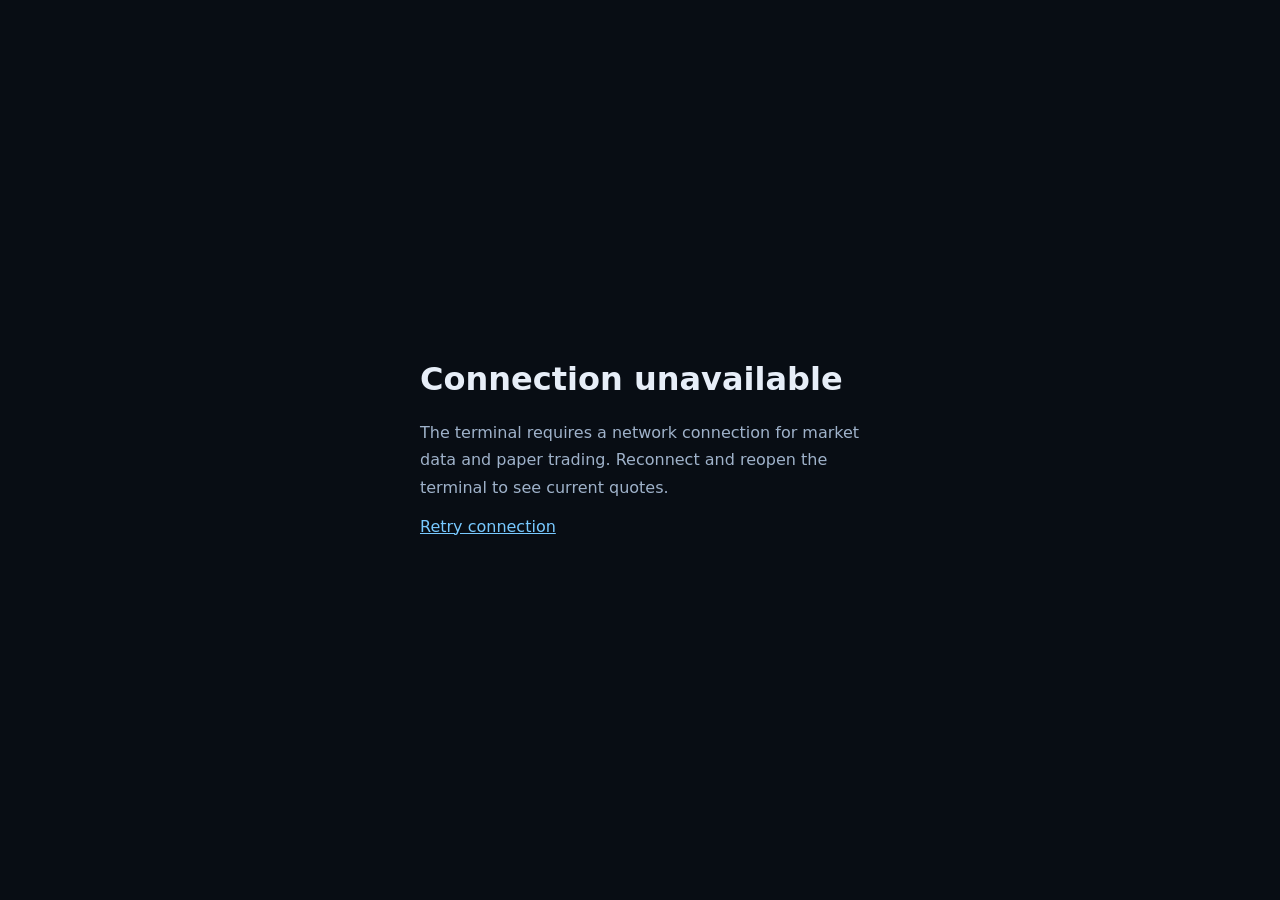
<file: backend/app/static/offline.html>
<!doctype html><html lang="en"><meta charset="utf-8"><meta name="viewport" content="width=device-width,initial-scale=1"><title>MYBULLANDBEAR · Offline</title><style>body{background:#080d14;color:#e7eef8;font:16px system-ui;display:grid;place-content:center;min-height:90vh;padding:24px}main{max-width:440px}p{color:#9fb2ca;line-height:1.7}a{color:#78c9ff}</style><main><h1>Connection unavailable</h1><p>The terminal requires a network connection for market data and paper trading. Reconnect and reopen the terminal to see current quotes.</p><a href="/">Retry connection</a></main></html>
</file>
